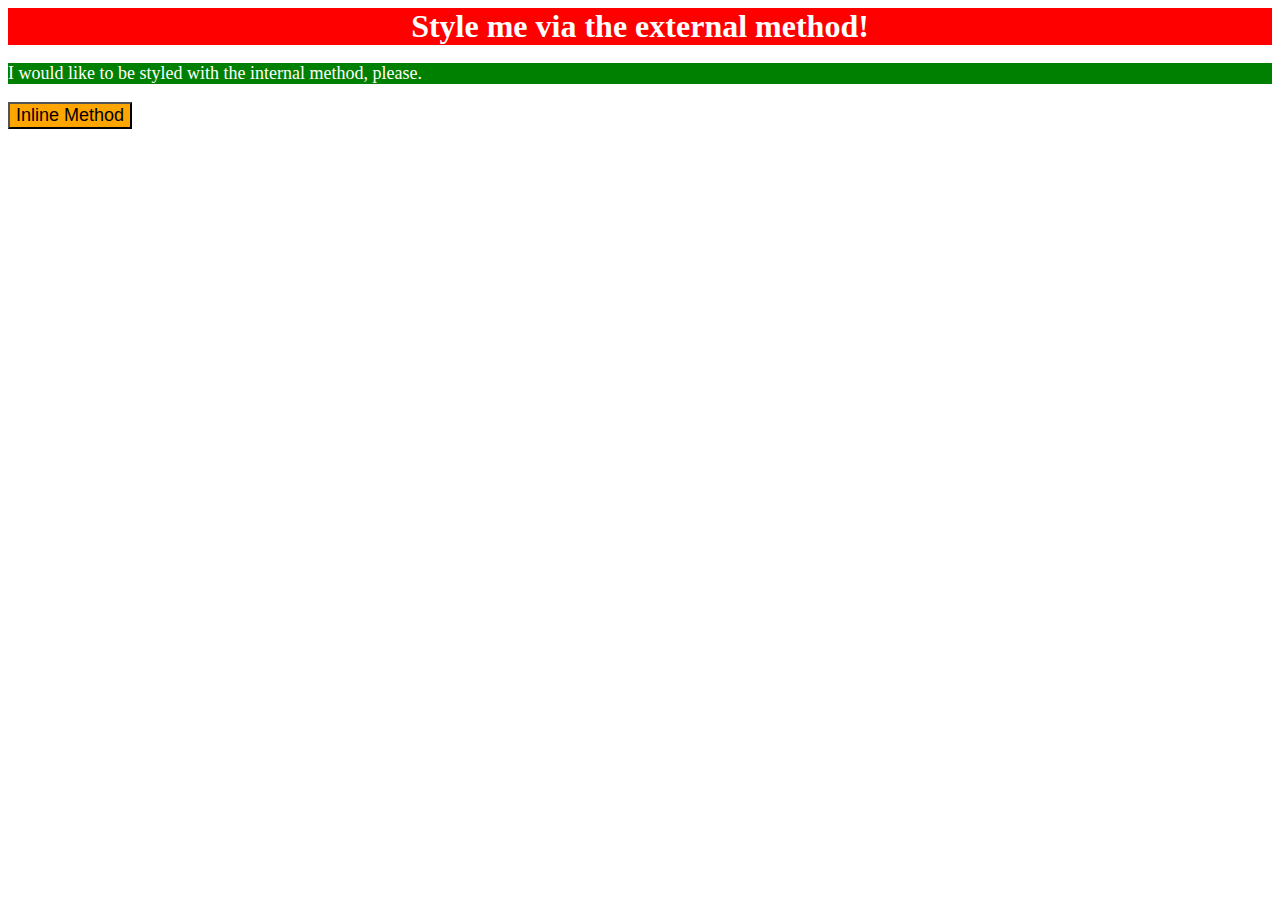
<file: foundations/01-css-methods/index.html>
<!DOCTYPE html>
<html lang="en">
  <head>
    <meta charset="UTF-8">
    <meta http-equiv="X-UA-Compatible" content="IE=edge">
    <meta name="viewport" content="width=device-width, initial-scale=1.0">
    <title>Methods for Adding CSS</title>
    <LINK href="styles.css" rel="stylesheet" type="text/css">
      <style>
        p{
          background: green;
          color: white;
          font-size: 18px;
        }
      </style>
  </head>
  <body>
    <div>Style me via the external method!</div>
    <p>I would like to be styled with the internal method, please.</p>
    <button style="background: orange; font-size: 18px;">Inline Method</button>
  </body>
</html>
</file>
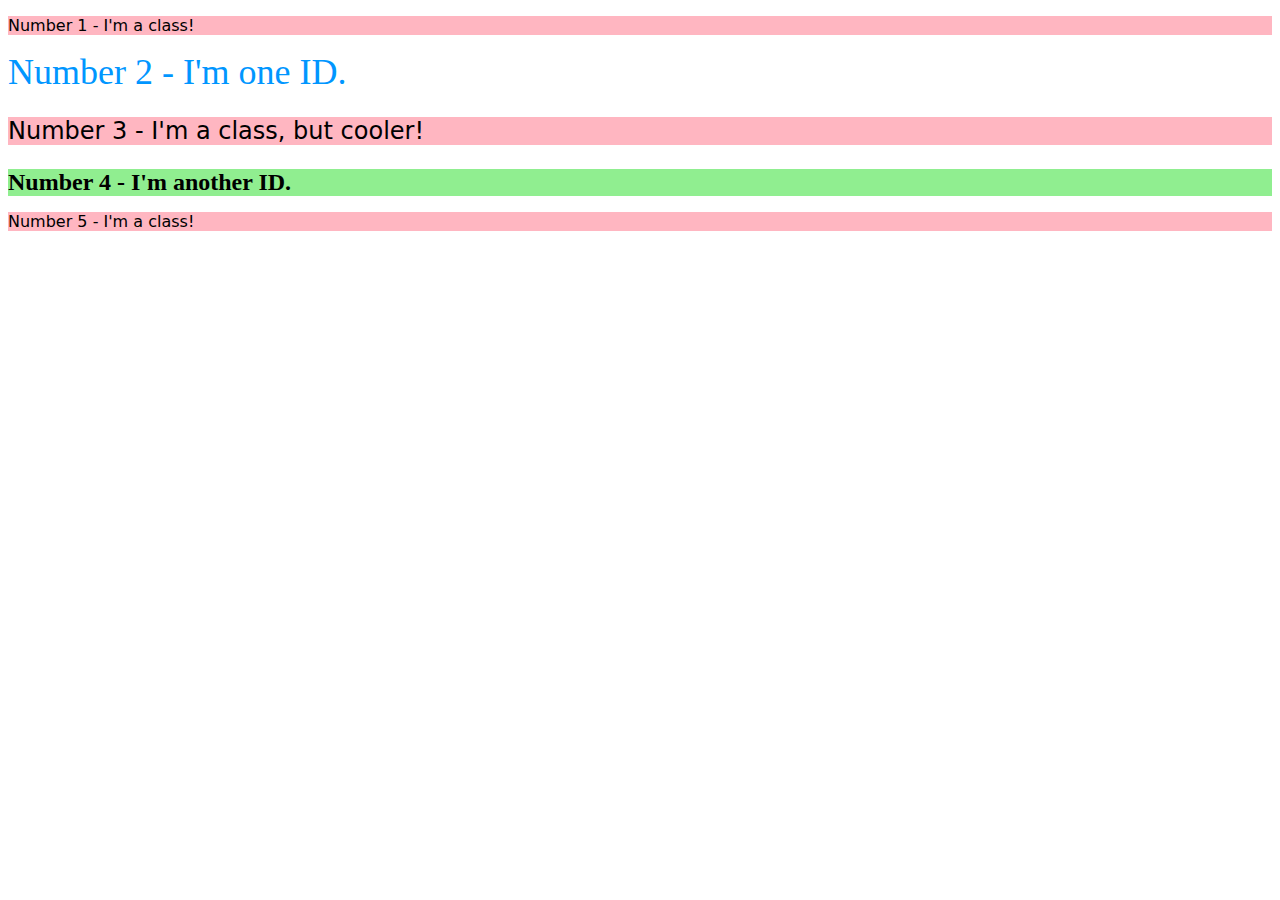
<file: foundations/02-class-id-selectors/index.html>
<!DOCTYPE html>
<html lang="en">
  <head>
    <meta charset="UTF-8">
    <meta http-equiv="X-UA-Compatible" content="IE=edge">
    <meta name="viewport" content="width=device-width, initial-scale=1.0">
    <title>Class and ID Selectors</title>
    <link rel="stylesheet" href="style.css">
  </head>
  <body>
    <p>Number 1 - I'm a class!</p>
    <div id="ash">Number 2 - I'm one ID.</div>
    <p class="me">Number 3 - I'm a class, but cooler!</p>
    <div id="ashley">Number 4 - I'm another ID.</div>
    <p>Number 5 - I'm a class!</p>
  </body>
</html>
</file>
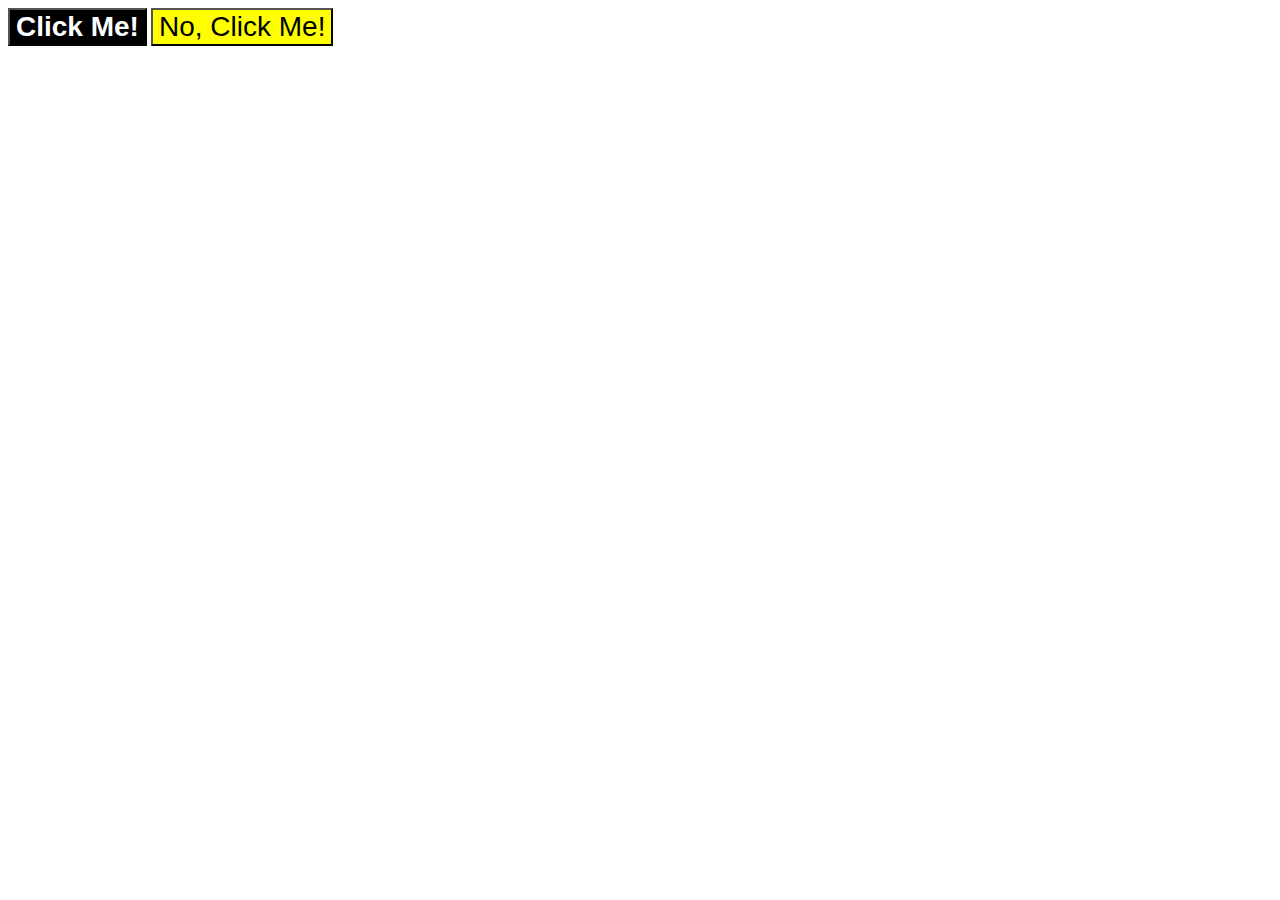
<file: foundations/03-grouping-selectors/index.html>
<!DOCTYPE html>
<html lang="en">
  <head>
    <meta charset="UTF-8">
    <meta http-equiv="X-UA-Compatible" content="IE=edge">
    <meta name="viewport" content="width=device-width, initial-scale=1.0">
    <title>Grouping Selectors</title>
    <link rel="stylesheet" href="style.css">
  </head>
  <body>
    <button class="bbq">Click Me!</button>
    <button class="bear">No, Click Me!</button>
  </body>
</html>
</file>
<file: foundations/01-css-methods/styles.css>
div {
    background: red;
    color: white;
    font-size: 32px;
    text-align: center;
    font-weight: bold;
  }
</file>
<file: foundations/02-class-id-selectors/style.css>
p {
    background-color: #FFB6C1;
    font-family: Verdana, "DejaVu Sans", sans-serif;
}

#ash {
    color: #0096FF;
    font-size: 36px;
}

.me {
    font-size: 24px;
}

#ashley {
    background-color: #90EE90;
    font-size: 24px;
    font-weight: bold;
}
</file>
<file: foundations/03-grouping-selectors/style.css>
.bbq,
.bear {
    font-size: 28px;
    font-family: Helvetica, "Times New Roman", sans-serif;
}

.bbq {
    background-color: black;
    color: white;
    font-weight: bold;
}

.bear {
    background-color: yellow;
}
</file>
